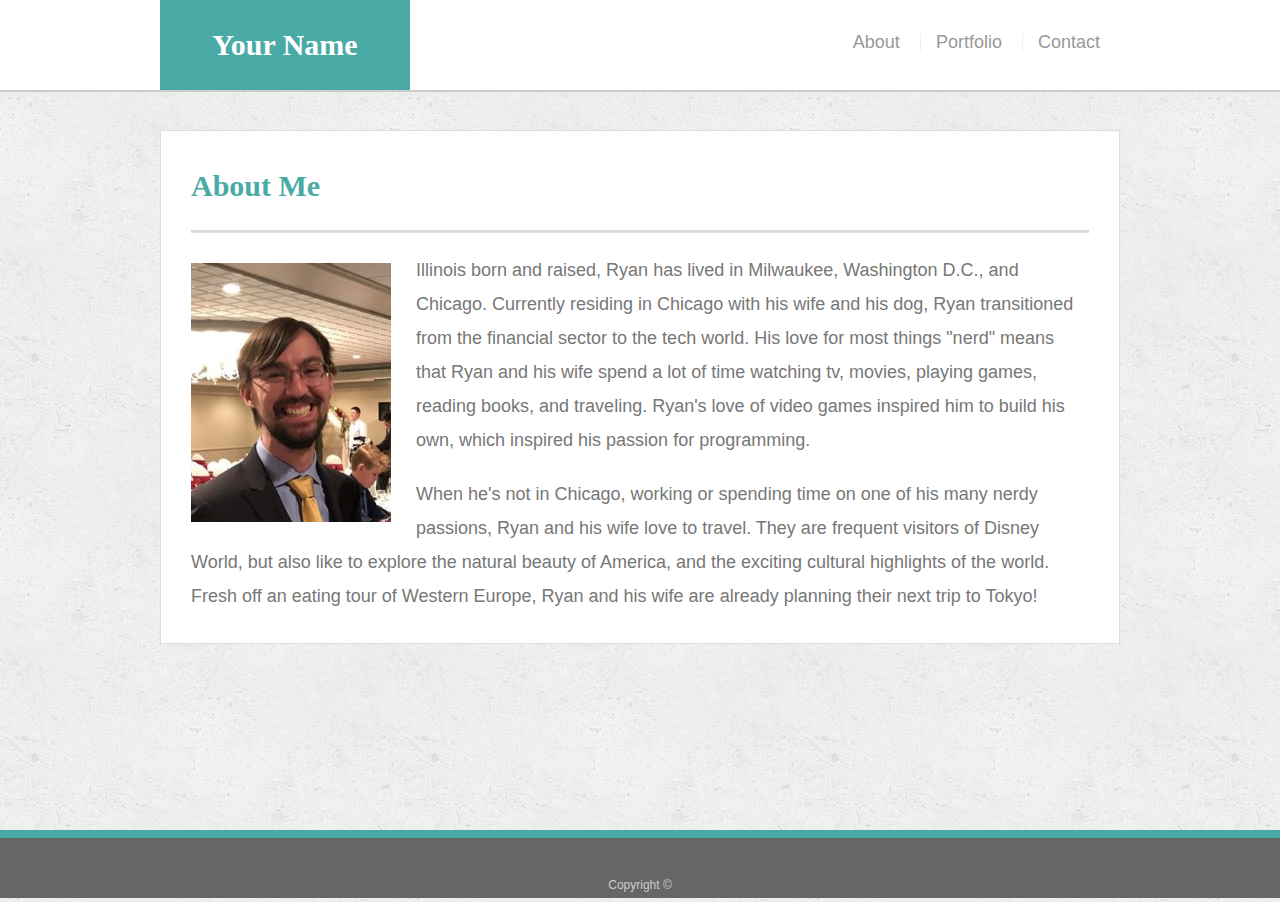
<file: index.html>
<!doctype html>
<html lang="en-us">

<head>
  <meta charset="UTF-8">
  <title>About | Ryan BrodeFrank</title>
  <link rel="stylesheet" type="text/css" href="assets/css/reset.css">
  <link rel="stylesheet" type="text/css" href="assets/css/style.css">
</head>

<body>

  <header id="masthead">
    <div class="container">
      <a href="index.html" id="logo">Your Name</a>
      <nav>
        <a href="index.html">About</a>
        <a href="portfolio.html">Portfolio</a>
        <a href="contact.html">Contact</a>
      </nav>
    </div>
  </header>

  <div id="main-container" class="container">
    <section class="main-section">
      <h1>About Me</h1>

      <img src="assets/images/profile_pic.jpg" class="auth-image" alt="Your Name">

      <p>Illinois born and raised, Ryan has lived in Milwaukee, Washington D.C., and Chicago.  Currently residing in Chicago with his wife and his dog, Ryan transitioned from the financial sector to the tech world. His love for most things "nerd" means that Ryan and his wife spend a lot of time watching tv, movies, playing games, reading books, and traveling. Ryan's love of video games inspired him to build his own, which inspired his passion for programming.</p>

      <p>When he's not in Chicago, working or spending time on one of his many nerdy passions, Ryan and his wife love to travel. They are frequent visitors of Disney World, but also like to explore the natural beauty of America, and the exciting cultural highlights of the world.  Fresh off an eating tour of Western Europe, Ryan and his wife are already planning their next trip to Tokyo! </p>

    </section>

  </div>

  <footer>
    <div class="container">
      Copyright &copy; 
    </div>
  </footer>
</body>

</html>
</file>
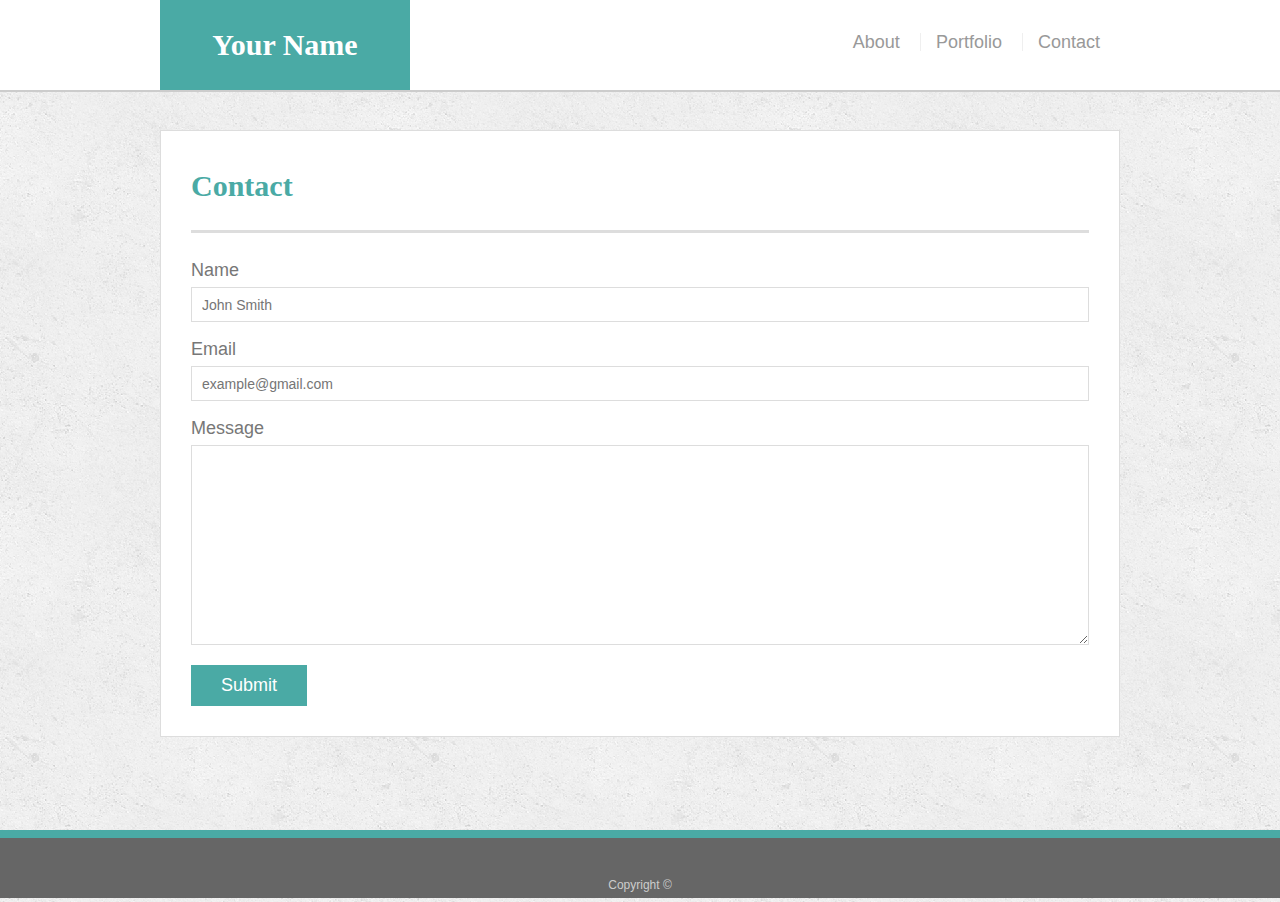
<file: contact.html>
<!doctype html>
<html lang="en-us">

<head>
  <meta charset="UTF-8">
  <title>Contact | Ryan BrodeFrank</title>
  <link rel="stylesheet" type="text/css" href="assets/css/reset.css">
  <link rel="stylesheet" type="text/css" href="assets/css/style.css">
</head>

<body>

  <header id="masthead">
    <div class="container">
      <a href="index.html" id="logo">Your Name</a>
      <nav>
        <a href="index.html">About</a>
        <a href="portfolio.html">Portfolio</a>
        <a href="contact.html">Contact</a>
      </nav>
    </div>
  </header>

  <div id="main-container" class="container">
    <section class="main-section">
      <h1>Contact</h1>

      <form id="contact-form">
        <ul>
          <li>
            <label for="name">Name</label>
            <input type="text" id="name" name="name" placeholder="John Smith" required="required">
          </li>
          <li>
            <label for="email">Email</label>
            <input type="email" id="email" name="email" placeholder="example@gmail.com" required="required">
          </li>
          <li>
            <label for="message">Message</label>
            <textarea id="message" name="message" required="required"></textarea>
          </li>
        </ul>
        <input type="submit">
      </form>

    </section>

  </div>

  <footer>
    <div class="container">
      Copyright &copy; 
    </div>
  </footer>
</body>

</html>
</file>
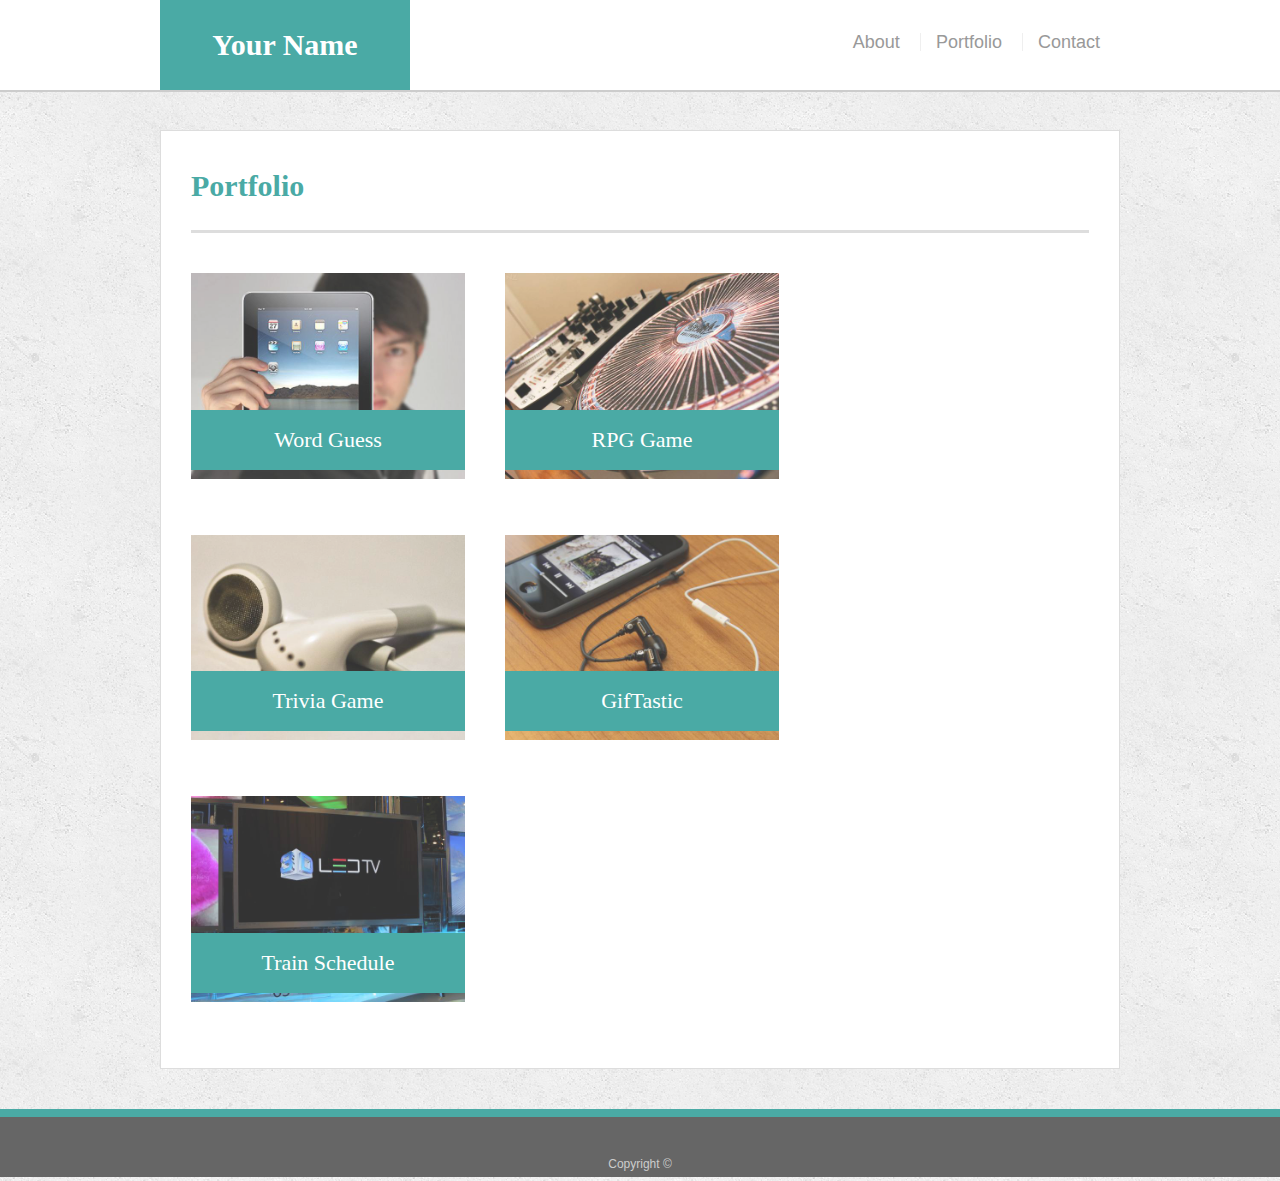
<file: portfolio.html>
<!doctype html>
<html lang="en-us">

<head>
  <meta charset="UTF-8">
  <title>Portfolio | Ryan BrodeFrank</title>
  <link rel="stylesheet" type="text/css" href="assets/css/reset.css">
  <link rel="stylesheet" type="text/css" href="assets/css/style.css">
</head>

<body>

  <header id="masthead">
    <div class="container">
      <a href="index.html" id="logo">Your Name</a>
      <nav>
        <a href="index.html">About</a>
        <a href="portfolio.html">Portfolio</a>
        <a href="contact.html">Contact</a>
      </nav>
    </div>
  </header>

  <div id="main-container" class="container">
    <section class="main-section">
      <h1>Portfolio</h1>

      <div class="work">
        <img src="assets/images/technics-q-c-640-480-1.jpg" alt="Word Guess">

        <a href="https://rbrodefrank.github.io/Word-Guess-Game/"><h3>Word Guess</h3></a>
      </div>
      <div class="work">
        <img src="assets/images/technics-q-c-640-480-2.jpg" alt="RPG Game">

        <a href="https://rbrodefrank.github.io/unit-4-game/"><h3>RPG Game</h3></a>
      </div>
      <div class="work">
        <img src="assets/images/technics-q-c-640-480-5.jpg" alt="Trivia Game">
        
        <a href="https://rbrodefrank.github.io/TriviaGame/"><h3>Trivia Game</h3></a>
      </div>
      <div class="work">
        <img src="assets/images/technics-q-c-640-480-7.jpg" alt="GifTastic">

        <a href="https://rbrodefrank.github.io/GifTastic/"><h3>GifTastic</h3></a>
      </div>
      <div class="work">
        <img src="assets/images/technics-q-c-640-480-9.jpg" alt="Train Schedule">
        
        <a href="https://rbrodefrank.github.io/Train-Scheduler/"><h3>Train Schedule</h3></a>
      </div>

    </section>

  </div>

  <footer>
    <div class="container">
      Copyright &copy;
    </div>
  </footer>
</body>

</html>
</file>
<file: assets/css/style.css>
body {
  font-family: Arial, "Helvetica Neue", Helvetica, sans-serif;
  font-size: 18px;
  line-height: 34px;
  color: #777777;
  background: url("../images/concrete_seamless.png");
}

* {
  box-sizing: border-box;
}

/* general */

.container {
  width: 100%;
  max-width: 960px;
  margin: 0 auto;
  clear: both;
}

h1,
h2,
h3,
p {
  margin-bottom: 20px;
}

p:last-child {
  margin-bottom: 0;
}

h1,
h2,
h3 {
  font-family: Georgia, Times, "Times New Roman", serif;
  font-weight: 700;
  color: #4aaaa5;
}

h1 {
  padding-bottom: 20px;
  font-size: 30px;
  line-height: 49px;
  border-bottom: 3px solid #dddddd;
}

h2,
h3 {
  font-size: 22px;
}

h3 a {
  text-decoration: none;
  font-weight: 300;
  line-height: 30px;
  color: #ffffff;
}
/* header */

#masthead {
  position: fixed;
  z-index: 99;
  width: 100%;
  margin: 0 0 30px;
  overflow: auto;
  color: #ffffff;
  background: #ffffff;
  border-bottom: 2px solid #cccccc;
}

#logo {
  float: left;
  width: 250px;
  height: 90px;
  font-family: Georgia, Times, "Times New Roman", serif;
  font-size: 30px;
  font-weight: 700;
  line-height: 90px;
  color: #ffffff;
  text-align: center;
  text-decoration: none;
  background: #4aaaa5;
}

nav {
  float: right;
  margin-top: 25px;
  margin-right: 20px;
}

nav a {
  display: inline-block;
  padding-left: 15px;
  margin-left: 15px;
  line-height: 18px;
  color: #999;
  text-decoration: none;
  border-left: 1px solid #efefef;
}

nav a:first-child {
  border-left: 0 none;
}

/* footer */

footer {
  padding: 30px 0;
  clear: both;
  font-size: 12px;
  color: #ffffff;
  color: #cccccc;
  text-align: center;
  background: #666666;
  border-top: 8px solid #4aaaa5;
  height: 50px;
}

h3, h2 {
  padding-bottom: 20px;
  margin-bottom: 15px;
  line-height: 22px;
  border-bottom: 2px solid #eeeeee;
}

/* main */

#main-container {
  padding-top: 130px;
  min-height: calc(100vh - 70px);
}

.main-section {
  float: left;
  width: 100%;
  max-width: 960px;
  padding: 30px;
  margin: 0 0 40px;
  background: #ffffff;
  border: 1px solid #dddddd;
}

/* portfolio page */

.work {
  position: relative;
  float: left;
  width: 274px;
  margin: 20px 0 25px;
  overflow: auto;
}

.work:nth-child(even) {
  margin-right: 40px;
}

.work img {
  width: 100%;
  border: 0 none;
  opacity: 0.8;
}

.work h3 {
  position: absolute;
  bottom: 20px;
  width: 100%;
  padding: 15px;
  margin-bottom: 0;
  font-weight: 300;
  line-height: 30px;
  color: #ffffff;
  text-align: center;
  background: #4aaaa5;
  border-bottom: 0;
}

.auth-image {
  float: left;
  width: 200px;
  height: auto;
  margin-top: 10px;
  margin-right: 25px;
}

/* contact page */

#contact-form ul {
  margin-bottom: 20px;
}

#contact-form li {
  margin-bottom: 10px;
}

label,
input[type=text],
input[type=email],
textarea {
  display: block;
  width: 100%;
}

input[type=text],
input[type=email],
textarea {
  height: 35px;
  padding: 0 10px;
  font-size: 14px;
  border: 1px solid #dddddd;
}

textarea {
  height: 200px;
}

input[type=submit] {
  padding: 10px 30px;
  font-size: 18px;
  color: #ffffff;
  cursor: pointer;
  background: #4aaaa5;
  border: 0 none;
}

@media only screen and (max-width: 980px) {
  .container {
    max-width: 740px;
  }
}

@media only screen and (max-width: 768px) {
  .container {
    max-width: 610px;
  }

  .work {
    width: 250px;
  }

  .work:nth-child(even) {
    margin-right: 20px;
  }
}

@media only screen and (max-width: 640px) {
  nav {
    clear: both;
    float: none;
    margin: auto;
    text-align: center;
  }
  
  .container {
    max-width: 400px;
  }

  .auth-image {
    clear: both;
    width: 320px;
    height: auto;
    margin-top: 0px;
    margin-right: 0px;
    margin-bottom: 20px;
  }

  #masthead {
    position: static;
    width: 100%;
    margin: 0 0 20px;
  }

  #main-container {
    max-width: 400px;
    padding-top: 0px;
    min-height: 0;
  }

  #logo {
    width: 100%;
  }

  .main-section {
    margin: 0 0 20px;
  }
}
</file>
